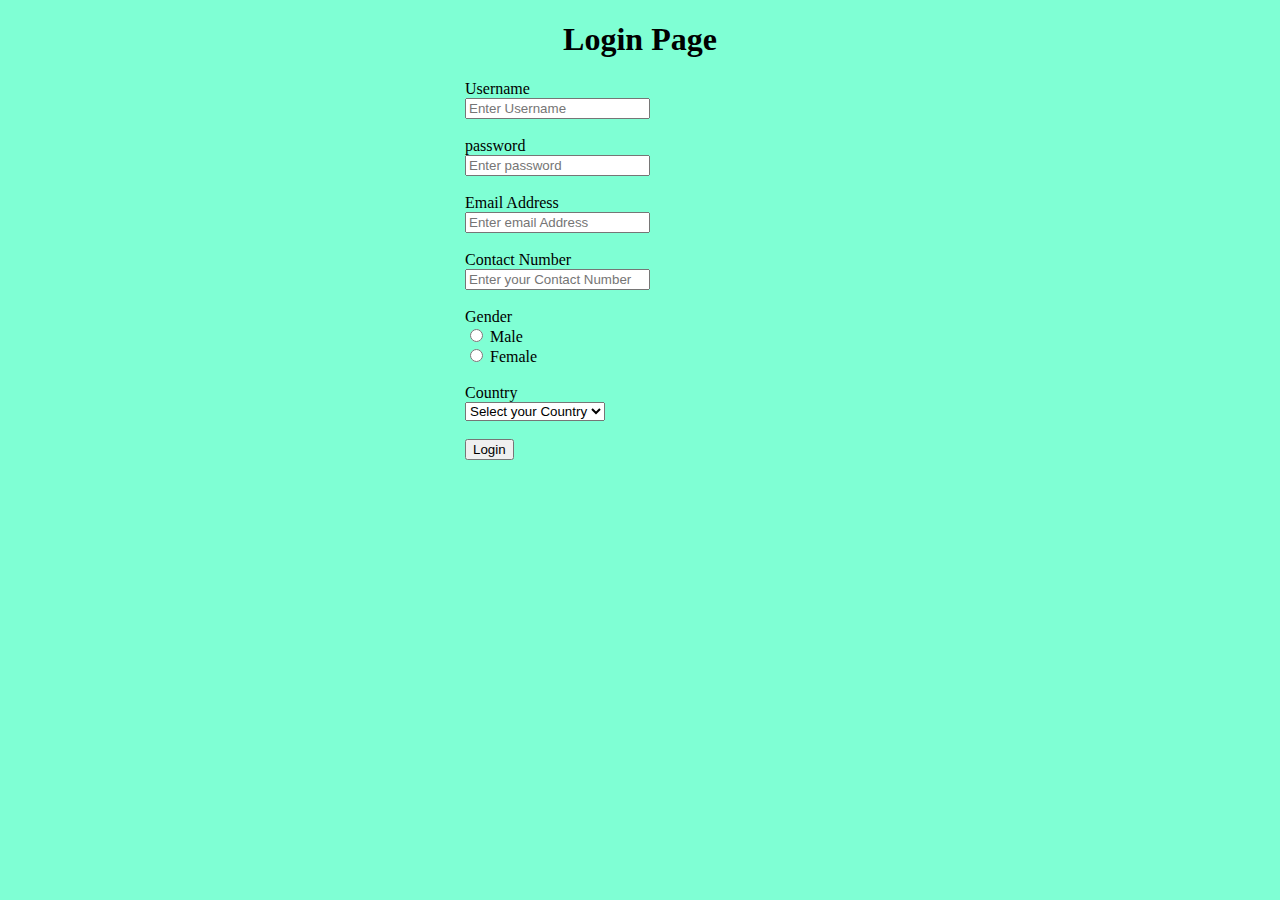
<file: Session -2/index.html>
<!DOCTYPE html>
<html lang="en">
<head>
    <meta charset="UTF-8">
    <meta name="viewport" content="width=device-width, initial-scale=1.0">
    <title>Login Page</title>
</head>
<body style="background-color: aquamarine;">
    <h1 style="text-align: center;">Login Page</h1>
    <form style=" text-align: left; width: 350px;margin: 0 auto;">
        <div>
            <label>Username</label><br>
            <input type="text" placeholder="Enter Username"><br><br>
        </div>
        <div>
            <label>password</label><br>
            <input type="password" placeholder="Enter password"><br><br>
        </div>
        <div>
            <label>Email Address</label><br>
            <input type="email" placeholder="Enter email Address"><br><br>
        </div>
        <div>
            <label>Contact Number</label><br>
            <input type="tel" placeholder="Enter your Contact Number"><br><br>
        </div>
        <div>
            <label>Gender</label><br>
            <input type="radio">
            <label>Male</label><br>
            <input type="radio">
            <label>Female</label><br>
        </div>
        <br>
        <div>
            <label>Country</label><br>
            <select>
                <option>Select your Country</option>
                <option>India</option>
                <option>USA</option>
                <option>UK</option>
            </select>
        </div>
        <br>
        <div>
            <button type="submit">Login</button>
        </div>
    </form>
</body>
</html>
</file>
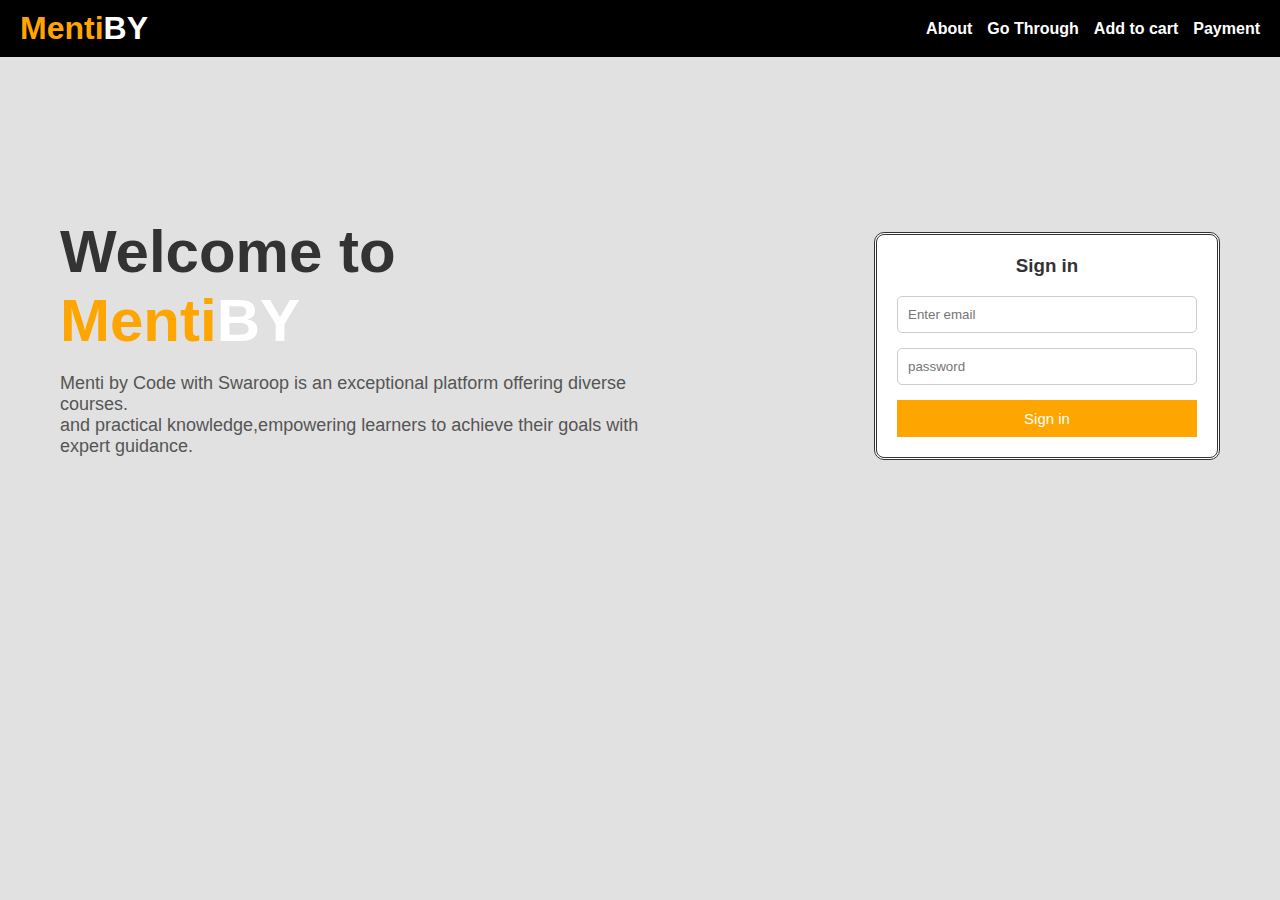
<file: Session -3/index.html>
<!DOCTYPE html>
<html lang="en">
<head>
    <meta charset="UTF-8">
    <meta name="viewport" content="width=device-width, initial-scale=1.0">
    <title>MentiBY Payment Page</title>

    <style>
        body {
            margin: 0;
            font-family: Arial,sans-serif;
            color: #333;
            background-repeat: no-repeat;
            background-color: #d4d4d4af;
        }
        .header {
            display: flex;
            justify-content: space-between;
            align-items: center;
            padding: 10px 20px;
            background-color: black;
            color: #fff;
        }
        .header h1 {
            margin: 0;

        }
        .header .links {
            display: flex;
            gap: 15px;
        }
        .header .links a {
            color: #fff;
            font-weight: bold;
            text-decoration: none;
        }
        .main-container {
            display: flex;
            align-items: center;
            justify-content: space-between;
            padding: 60px;
        }
        .welcome-section {
            max-width: 50%;
            margin-top: 100px;
        }
        .welcome-section h2 {
            font-size: 60px;
            margin: 0;
        }
        .welcome-section p{
            font-size: 18px;
            color: #555;
        }
        .form {
            background-color: #fff;
            padding: 20px;
            border-radius: 10px;
            border-color: #333;
            border-style: double;
            max-width: 300px;
            width: 100%;
            margin-top: 100px;
        }
        .form h3 {
            margin-top: 0;
            text-align: center;
            color: #333;
        }
        .form form {
            display: flex;
            flex-direction: column;
        }
        .form input {
            margin-bottom: 15px;
            padding: 10px;
            border: 1px solid #ccc;
            border-radius: 5px;
        }
        .form button {
            padding: 10px;
            background-color: orange;
            border: none;
            color: #fff;
            font-size: 15px;
            cursor: pointer;
        }

    </style>
</head>
<body>
    <div class="header">
        <h1><span style="color: orange;">Menti</span><span style="color: #fff">BY</span></h1>

        <div class="links">
            <a href="#">About</a>
            <a href="#">Go Through</a>
            <a href="#">Add to cart</a>
            <a href="#">Payment</a>
        </div>
    </div>

    <div class="main-container">
        <div class="welcome-section">
            <h2>Welcome to <span style="color: orange;">Menti</span><span style="color: #fff">BY</span></h2>
            <p>Menti by Code with Swaroop is an exceptional platform offering diverse courses.<br>
            and practical knowledge,empowering learners to achieve their goals with expert guidance.</p>
        </div>
        <div class="form">
            <h3>Sign in</h3>
            <form>
                <input type="email" placeholder="Enter email" required>
                <input type="password" placeholder="password">
                <button type="submit">Sign in</button>

            </form>
        </div>

    </div>
</body>
</html>
</file>
